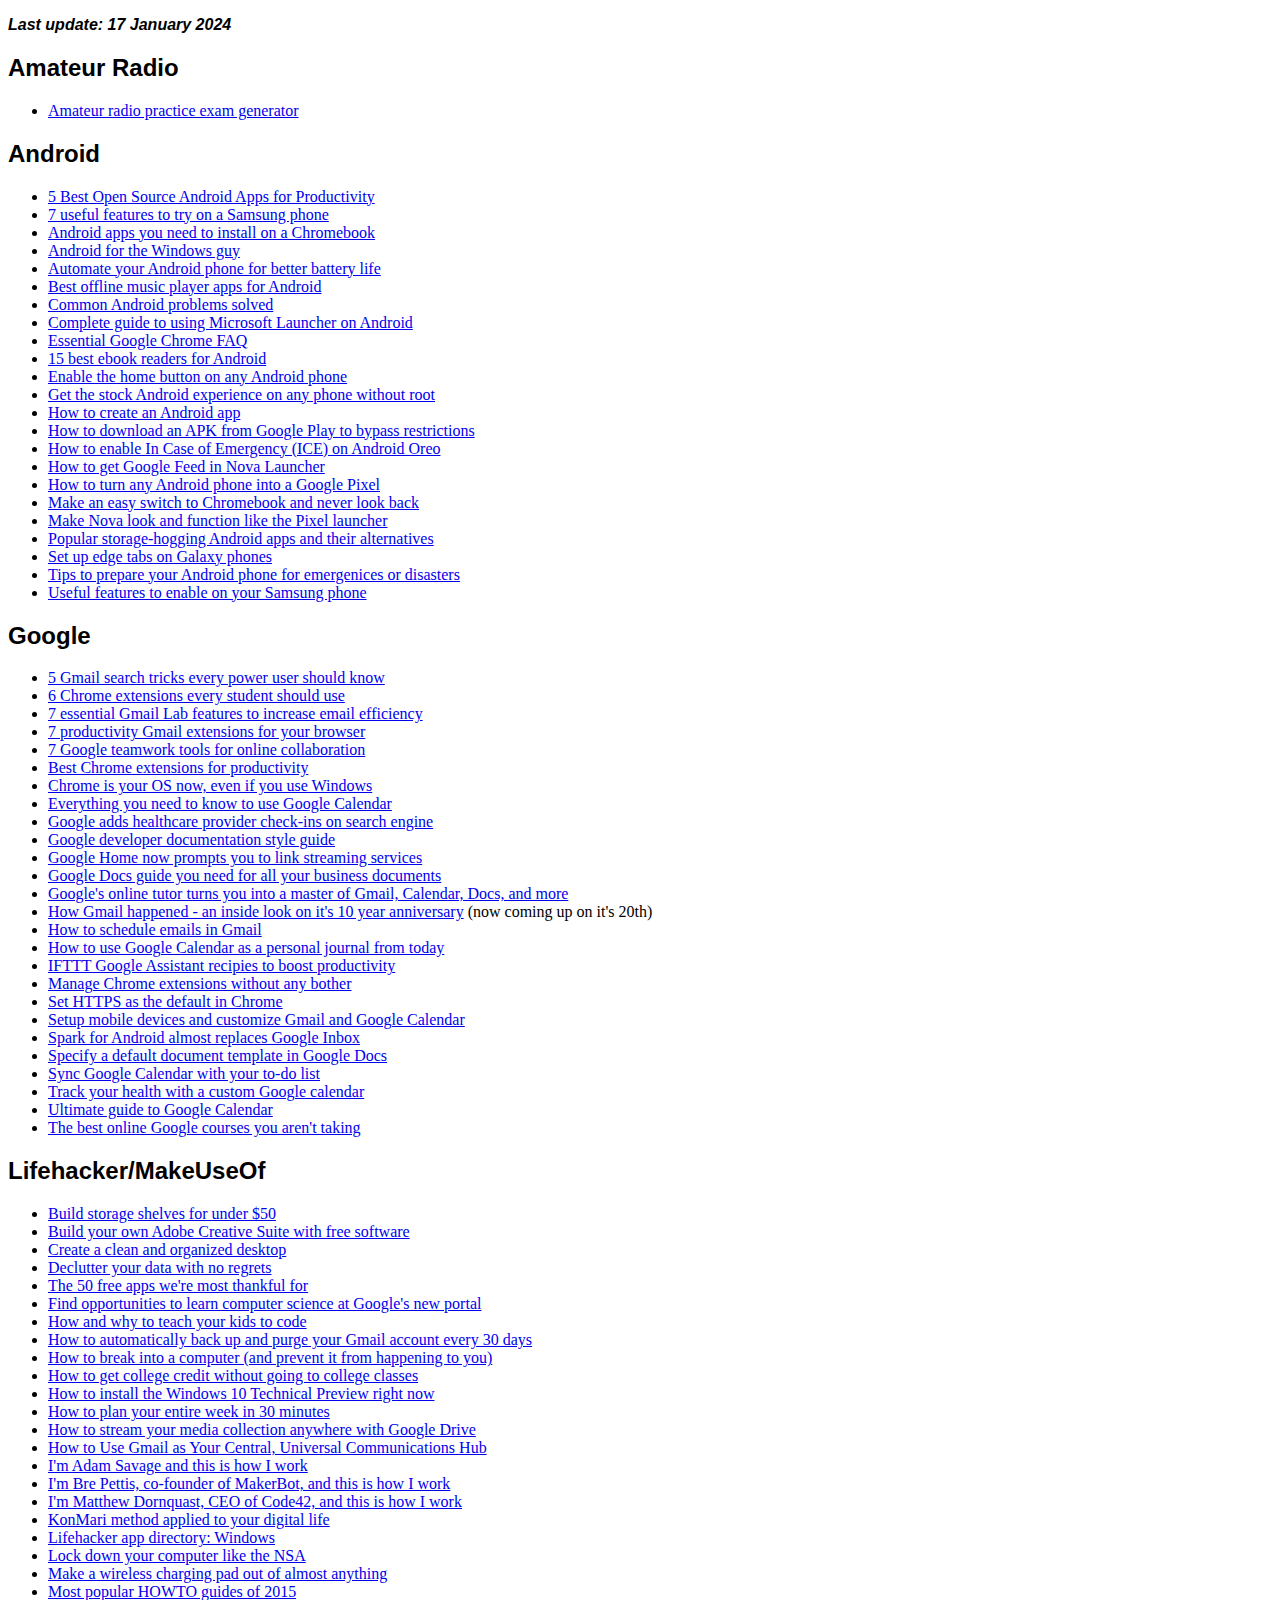
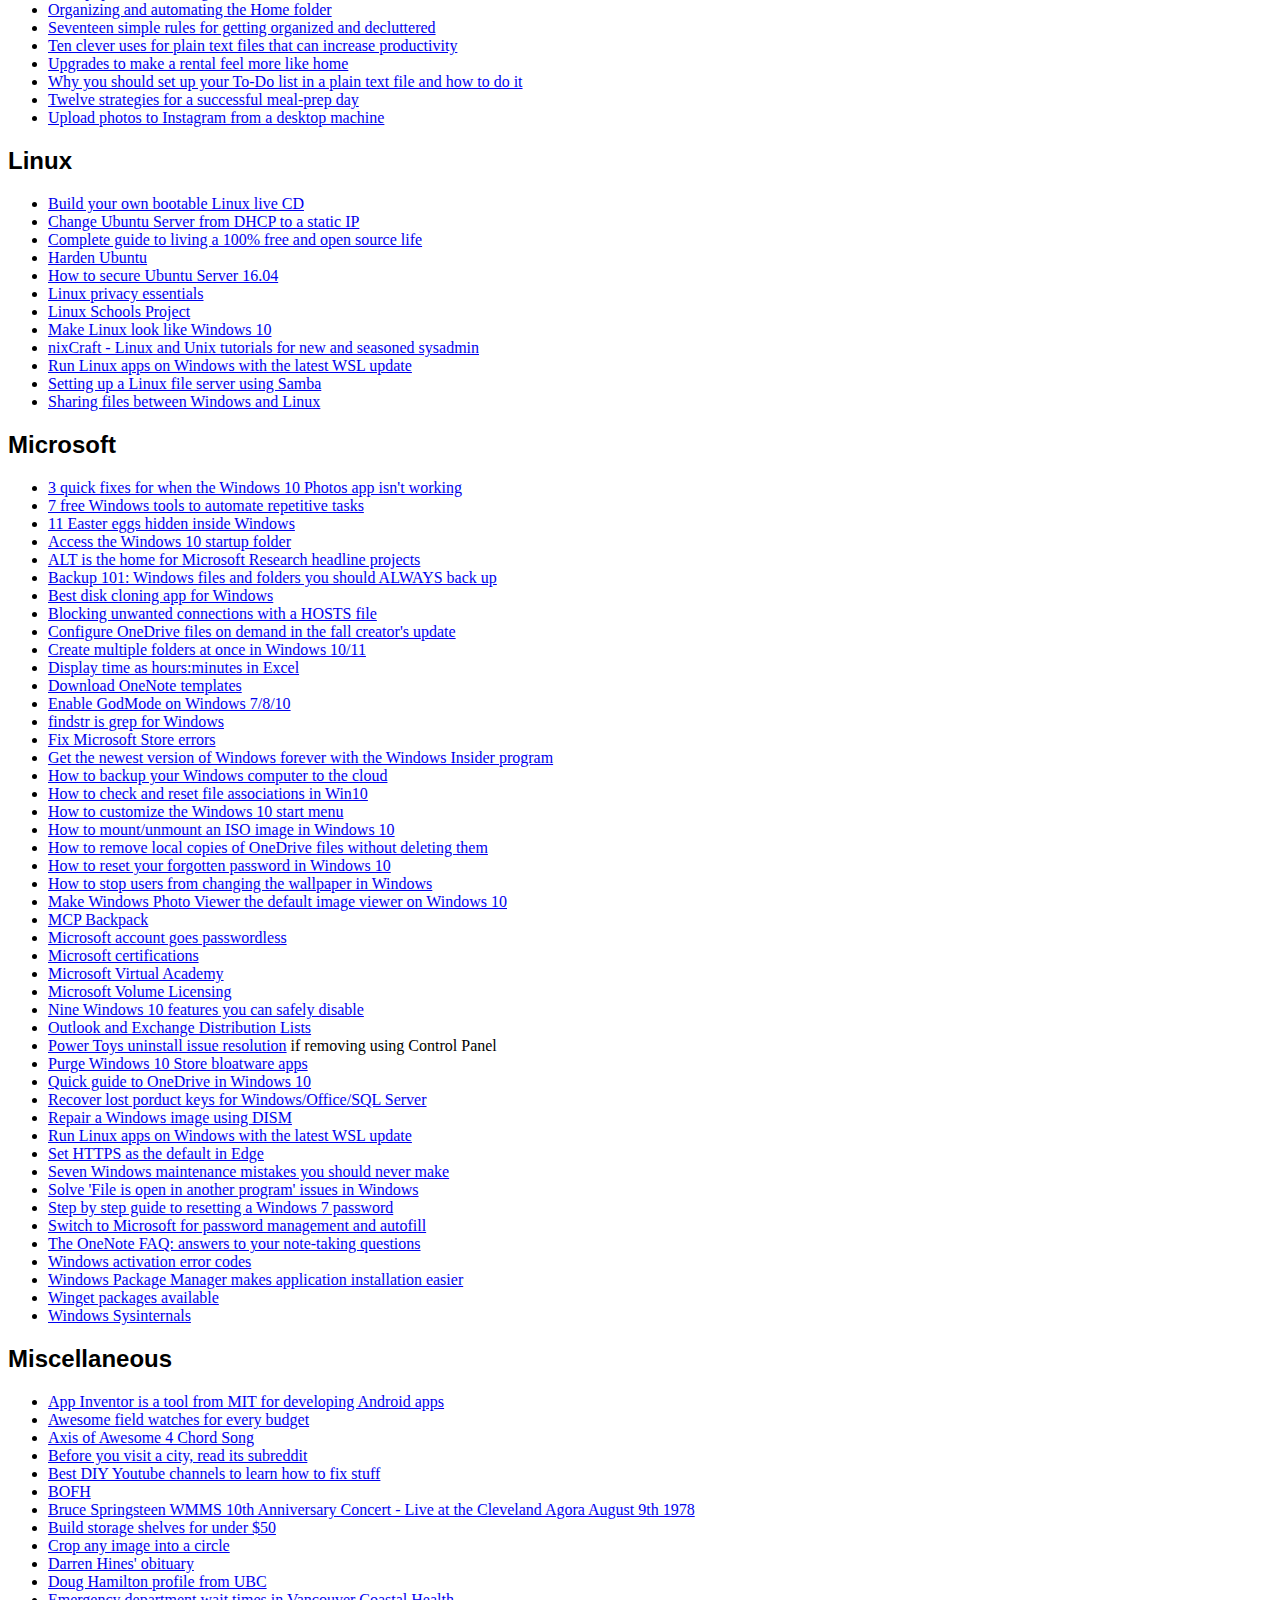
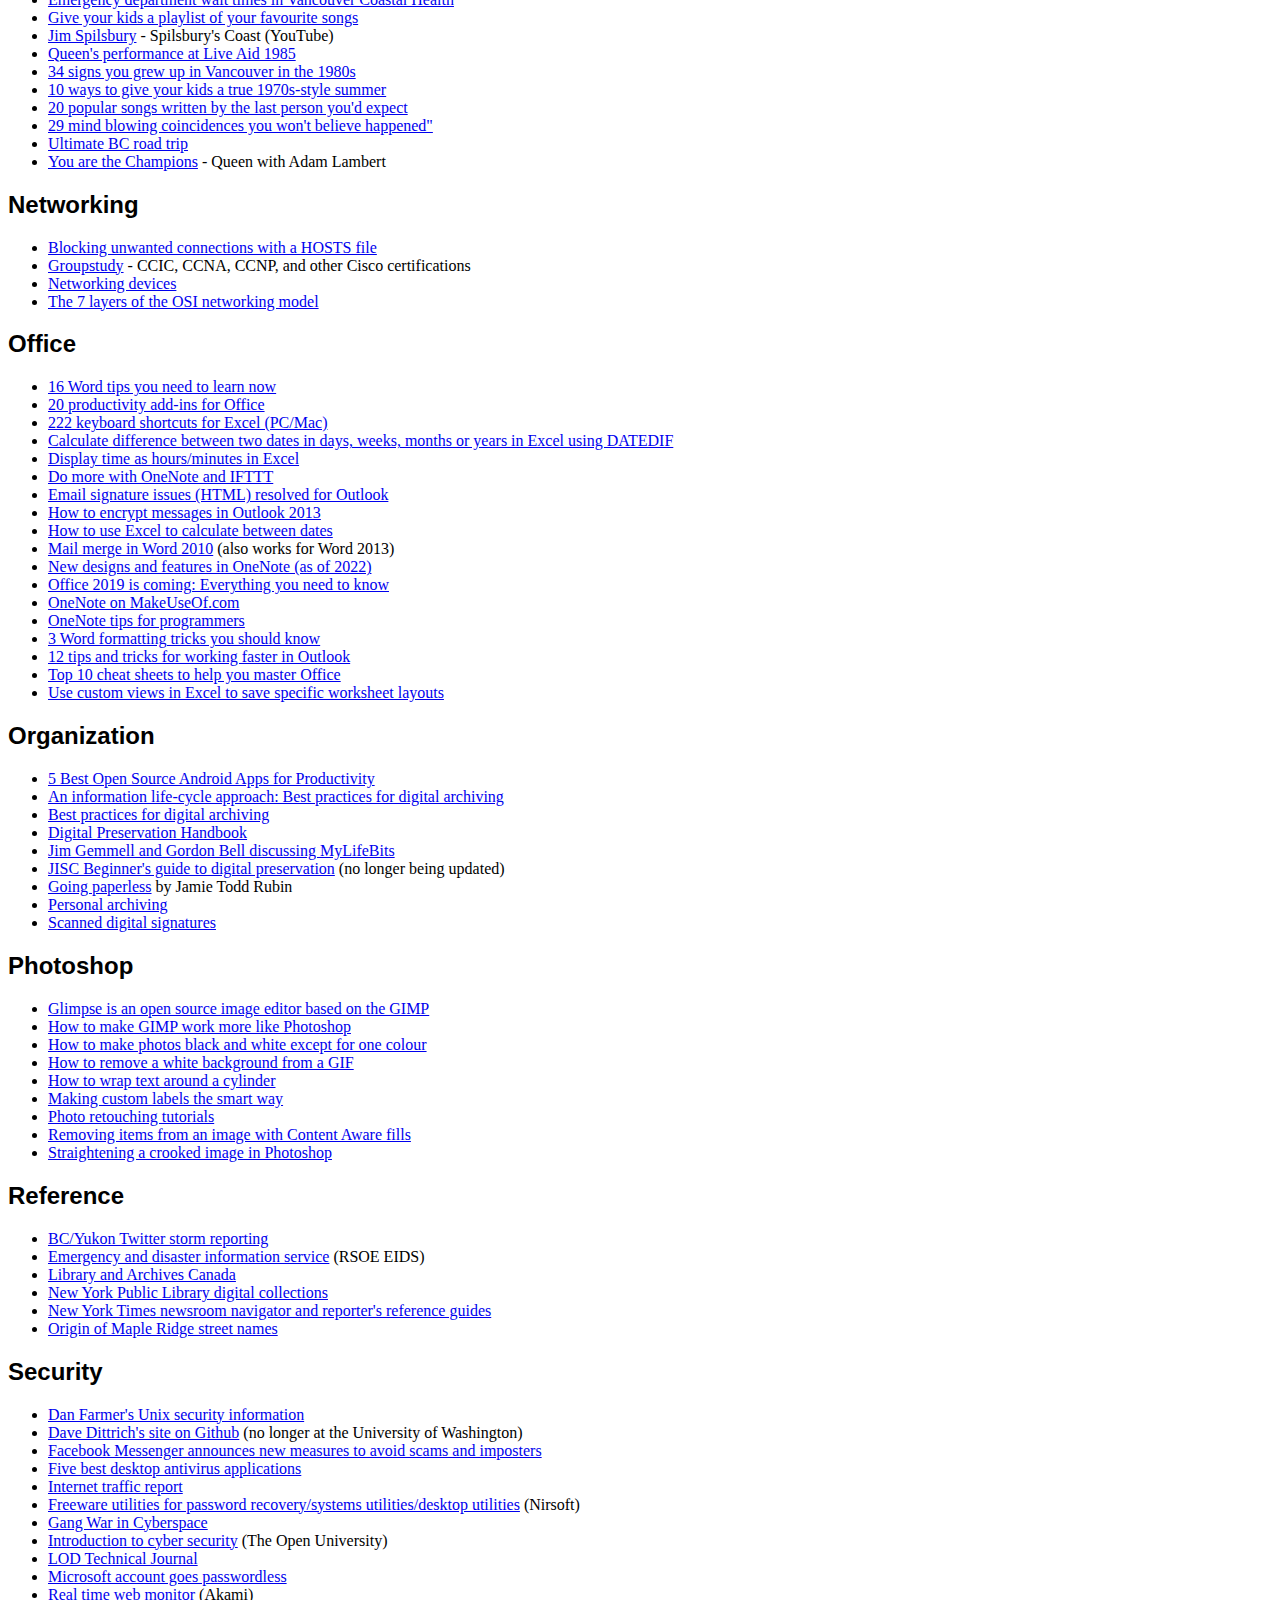
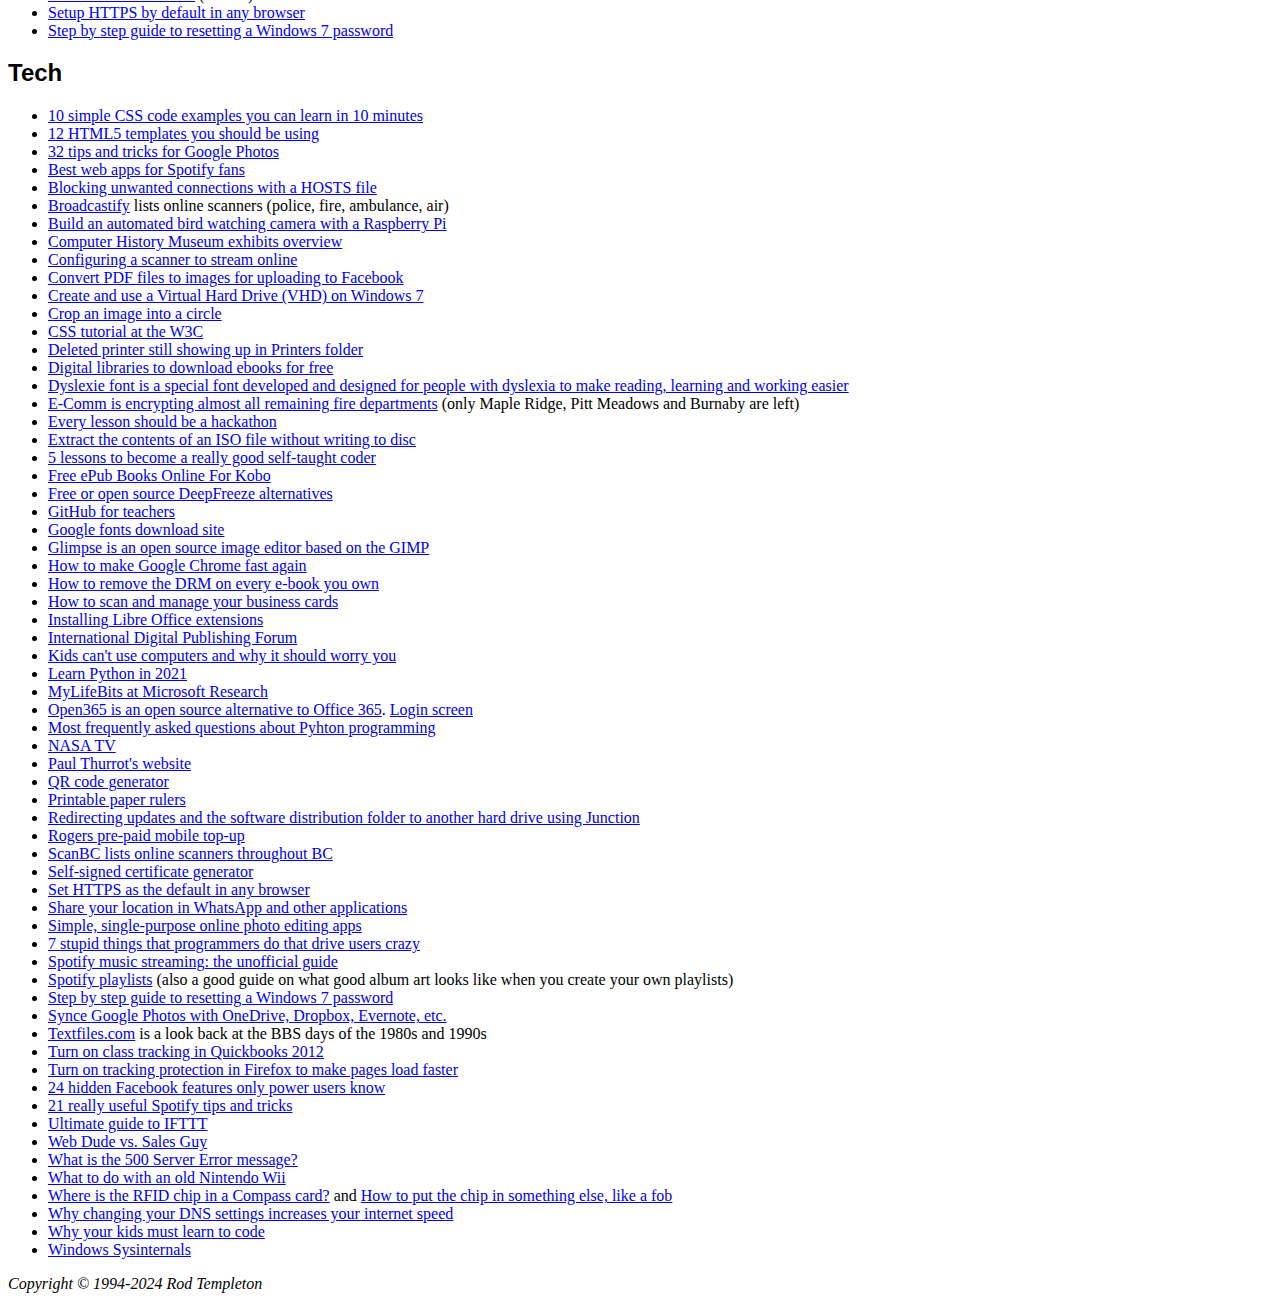
<file: index.html>
<!doctype html>
<html lang="en">
<head>
	<meta charset="utf-8">
	<title>Bookmarks</title>
	<meta name="description" content="Bookmarks">
	<meta name="author" content="Notepad++">
	
	<link rel="stylesheet" href="stylesheet.css">
</head>
<!-- <font face="Arial"> -->

<!--[if lt IE9]>
	<script
		src="https://cdnjs.cloudfare.com/ajax/libs/html5shiv/3.7.3/html5shiv.js">
	</script> -->

<p><b><i>Last update: 17 January 2024</b></i></p>

<h2>Amateur Radio</h2>
<ul>
	<li><a href="https://www.ic.gc.ca/eic/site/025.nsf/eng/h_00040.html">Amateur radio practice exam generator</a></li>
</ul>

<h2>Android</h2>
<ul>
	<li><a href="https://www.makeuseof.com/best-android-productivity-apps/">5 Best Open Source Android Apps for Productivity</a></li>
	<li><a href="https://www.makeuseof.com/useful-features-to-try-on-your-samsung-phone/">7 useful features to try on a Samsung phone</a></li>
	<li><a href="https://www.makeuseof.com/tag/android-apps-install-on-chromebook/">Android apps you need to install on a Chromebook</a></li>
	<li><a href="https://www.thurrott.com/?s=android%20for%20the%20windows%20guy">Android for the Windows guy</a></li>
	<li><a href="https://www.makeuseof.com/tag/automate-android-battery-life/">Automate your Android phone for better battery life</a></li>
	<li><a href="https://www.makeuseof.com/tag/music-player-apps-android/">Best offline music player apps for Android</a></li>
	<li><a href="https://www.makeuseof.com/tag/20-common-android-problems-solved/">Common Android problems solved</a></li>
	<li><a href="https://mashtips.com/microsoft-launcher-android/">Complete guide to using Microsoft Launcher on Android</a></li>
	<li><a href="https://www.makeuseof.com/tag/google-chrome-faq/">Essential Google Chrome FAQ</a></li>
	<li><a href="https://www.androidauthority.com/best-ebook-ereader-apps-for-android-170696/">15 best ebook readers for Android</a></li>
	<li><a href="https://android.gadgethacks.com/how-to/chrome-101-enable-home-page-button-any-android-phone-0184200/">Enable the home button on any Android phone</a></li>
	<li><a href="https://www.makeuseof.com/tag/get-stock-android-experience-any-phone-without-root/">Get the stock Android experience on any phone without root</a></li>
	<li><a href="https://www.makeuseof.com/tag/make-your-own-android-app-your-unofficial-intro-to-mit-app-inventor/">How to create an Android app</a></li>
	<li><a href="https://www.makeuseof.com/tag/download-apk-google-play-bypass-restrictions/">How to download an APK from Google Play to bypass restrictions</a></li>
	<li><a href="https://mashtips.com/enable-sos-android-oreo/">How to enable In Case of Emergency (ICE) on Android Oreo</a></li>
	<li><a href="https://www.howtogeek.com/361348/how-to-get-google-feed-in-nova-launcher/">How to get Google Feed in Nova Launcher</a></li>
	<li><a href="https://lifehacker.com/how-to-turn-any-android-smartphone-into-a-google-pixel-1833921883">How to turn any Android phone into a Google Pixel</a></li>
	<li><a href="https://www.makeuseof.com/tag/make-an-easy-switch-to-chromebook-now-and-never-look-back/">Make an easy switch to Chromebook and never look back</a></li>
	<li><a href="https://www.howtogeek.com/285117/how-to-make-nova-launcher-look-and-function-like-the-pixel-launcher/">Make Nova look and function like the Pixel launcher</a></li>
	<li><a href="https://www.makeuseof.com/tag/popular-storage-android-apps-alternatives/">Popular storage-hogging Android apps and their alternatives</a></li>
	<li><a href="https://www.makeuseof.com/edge-panels-samsung-galaxy/">Set up edge tabs on Galaxy phones</a></li>
	<li><a href="https://www.makeuseof.com/tag/prepare-android-emergencies/">Tips to prepare your Android phone for emergenices or disasters</a></li>
	<li><a href="https://www.makeuseof.com/useful-features-to-try-on-your-samsung-phone/">Useful features to enable on your Samsung phone</a></li>
</ul>

<!-- <h2>Camping/Outdoors</h2>
<ul>
	<li><a href="http://www.instructables.com/id/Make-a-red-head-torch-for-astronomy-Under-10/?ALLSTEPS">Add a red filter to a headlamp</a></li>
	<li><a href="http://caltopo.com/map.html#ll=49.15102,-122.97247&z=14&b=t">Caltopo</a> - backcountry mapping evolved</li>
	<li><a href="http://www.gorillasurplus.com/default.asp">Gorilla Surplus</a> (Broadway St)</li>
	<li><a href="https://www.youtube.com/watch?v=tXo_gvNEjyk">How to make an alcohol stove (YouTube)</a></li>
	<li><a href="http://www.backpacker.com/june_2000_gear_skills_make_hiking_stick/gear/197">Make your own walking stick</a></li>
	<li><a href="http://hpka.net/2014/06/11/making-your-own-backcountry-maps-waypoints-and-route-and-using-them-on-your-phone/">Making your own backcountry maps</a></li>
	<li><a href="http://www.itstactical.com/skillcom/knots/misc/how-to-make-your-own-pace-count-beads-for-land-navigation/">Making your own pace count beads</a></li>
	<li><a href="https://www.youtube.com/watch?v=KCdX8Z5R_w8">Secrets of stealth camping</a></li>
	<li><a href="https://www.youtube.com/watch?v=W7jS0xWRgRw">Sharpen a knife with a whetstone</a></li>
	<li><a href="http://www.compassdude.com/default.shtml">Using a compass</a></li>
</ul> -->

<h2>Google</h2>
<ul>
	<li><a href="https://www.makeuseof.com/tag/gmail-search-tricks/">5 Gmail search tricks every power user should know</a></li>
	<li><a href="https://www.makeuseof.com/tag/chrome-extensions-students/">6 Chrome extensions every student should use</a></li>
	<li><a href="https://www.makeuseof.com/tag/essential-gmail-lab-features-increase-email-efficiency/">7 essential Gmail Lab features to increase email efficiency</a></li>
	<li><a href="https://www.makeuseof.com/tag/gmail-browser-extensions/">7 productivity Gmail extensions for your browser</a></li>
	<li><a href="https://www.makeuseof.com/tag/google-teamwork-tools/">7 Google teamwork tools for online collaboration</a></li>
	<li><a href="https://lifehacker.com/the-best-chrome-extensions-for-productivity-1825711462">Best Chrome extensions for productivity</a></li>
	<li><a href="https://www.howtogeek.com/328653/chrome-is-your-os-now-even-if-you-use-windows/">Chrome is your OS now, even if you use Windows</a></li>
	<li><a href="https://www.androidauthority.com/how-to-use-google-calendar-861077/">Everything you need to know to use Google Calendar</a></li>
	<li><a href="https://mspoweruser.com/google-adds-healthcare-providers-appointment-check-on-search-engine/">Google adds healthcare provider check-ins on search engine</a></li>
	<li><a href="https://developers.google.com/style/">Google developer documentation style guide</a></li>
	<li><a href="https://9to5google.com/2020/05/05/google-home-link-services/">Google Home now prompts you to link streaming services</a></li>
	<li><a href="https://www.makeuseof.com/tag/google-docs-for-business-documents/">Google Docs guide you need for all your business documents</a></li>
	<li><a href="https://www.makeuseof.com/tag/google-official-online-tutor/">Google's online tutor turns you into a master of Gmail, Calendar, Docs, and more</a></li>
	<li><a href="https://time.com/43263/gmail-10th-anniversary/">How Gmail happened - an inside look on it's 10 year anniversary</a> (now coming up on it's 20th)</li>
	<li><a href="https://lifehacker.com/how-to-schedule-emails-with-gmails-new-feature-1833717623">How to schedule emails in Gmail</a></li>
	<li><a href="https://www.makeuseof.com/tag/google-calendar-personal-journal/">How to use Google Calendar as a personal journal from today</a></li>
	<li><a href="https://www.makeuseof.com/tag/ifttt-google-assistant-productivity/">IFTTT Google Assistant recipies to boost productivity</a></li>
	<li><a href="https://www.makeuseof.com/tag/manage-chrome-extensions/">Manage Chrome extensions without any bother</a></li>
	<li><a href="https://www.eff.org/https-everywhere/set-https-default-your-browser">Set HTTPS as the default in Chrome</a></li>
	<li><a href="https://support.google.com/a/users/answer/9296612#zippy=%2Cadd-a-theme-to-your-inbox">Setup mobile devices and customize Gmail and Google Calendar</a></li>
	<li><a href="https://sparkmailapp.com/blog/spark-mail-arrives-on-android">Spark for Android almost replaces Google Inbox</a></li>
	<li><a href="https://webapps.stackexchange.com/questions/15533/specify-a-default-document-template-in-google-docs">Specify a default document template in Google Docs</a></li>
	<li><a href="https://www.makeuseof.com/tag/sync-google-calendar-to-do-list/">Sync Google Calendar with your to-do list</a></li>
	<li><a href="https://vitals.lifehacker.com/forget-health-tracking-apps-use-google-calendar-1834668149">Track your health with a custom Google calendar</a></li>
	<li><a href="https://www.calendar.com/google-calendar-guide/">Ultimate guide to Google Calendar</a></li>
	<li><a href="https://www.makeuseof.com/tag/best-google-online-courses/">The best online Google courses you aren't taking</a></li>
</ul>


<h2>Lifehacker/MakeUseOf</h2>
<ul>
	<li><a href="http://workshop.lifehacker.com/build-wood-garage-storage-shelves-for-under-50-1689092012">Build storage shelves for under $50</a></li>
	<li><a href="http://lifehacker.com/5976725/build-your-own-adobe-creative-suite-with-free-and-cheap-software">Build your own Adobe Creative Suite with free software</a></li>
	<li><a href="https://lifehacker.com/5864785/how-to-design-and-create-a-clean-organized-desktop">Create a clean and organized desktop</a></li>
	<li><a href="https://www.makeuseof.com/tag/declutter-data-no-regrets/">Declutter your data with no regrets</a></li>
	<li><a href="http://lifehacker.com/5962588/the-50-free-apps-were-most-thankful-for">The 50 free apps we're most thankful for</a></li>
	<li><a href="http://lifehacker.com/find-opportunities-to-learn-computer-science-at-googles-1722250772">Find opportunities to learn computer science at Google's new portal</a></li>
	<li><a href="http://lifehacker.com/how-and-why-to-teach-your-kids-to-code-510588878">How and why to teach your kids to code</a></li>
	<li><a href="http://lifehacker.com/how-to-automatically-back-up-and-purge-your-gmail-every-1672481972">How to automatically back up and purge your Gmail account every 30 days</a></li>
	<li><a href="http://lifehacker.com/how-to-break-into-a-computer-and-prevent-it-from-happe-5854079">How to break into a computer (and prevent it from happening to you)</a></li>
	<li><a href="http://lifehacker.com/how-to-get-college-credit-without-going-to-college-clas-1764267835">How to get college credit without going to college classes</a></li>
	<li><a href="http://lifehacker.com/windows-10-technical-preview-now-available-for-download-1641212531">How to install the Windows 10 Technical Preview right now</a></li>
	<li><a href="https://www.makeuseof.com/tag/plan-week-productivity/">How to plan your entire week in 30 minutes</a></li>
	<li><a href="http://lifehacker.com/how-to-turn-google-drive-into-your-personal-media-serve-1551083632">How to stream your media collection anywhere with Google Drive</a></li>
	<li><a href="https://lifehacker.com/how-to-use-gmail-as-your-central-universal-communicati-5713726">How to Use Gmail as Your Central, Universal Communications Hub</a></li>
	<li><a href="http://lifehacker.com/5926330/im-adam-savage-and-this-is-how-i-work">I'm Adam Savage and this is how I work</a></li>
	<li><a href="http://lifehacker.com/im-bre-pettis-co-founder-of-makerbot-and-this-is-how-1641228338">I'm Bre Pettis, co-founder of MakerBot, and this is how I work</a></li>
	<li><a href="http://lifehacker.com/im-matthew-dornquast-ceo-of-code42-and-this-is-how-i-1649280403">I'm Matthew Dornquast, CEO of Code42, and this is how I work</a></li>
	<li><a href="https://www.makeuseof.com/tag/digital-konmari-method/">KonMari method applied to your digital life</a></li>
	<li><a href="http://lifehacker.com/5825399/the-lifehacker-app-directory-windows">Lifehacker app directory: Windows</a></li>
	<li><a href="https://lifehacker.com/lock-down-your-computer-like-the-nsa-5803569">Lock down your computer like the NSA</a></li>
	<li><a href="http://lifehacker.com/make-your-own-wireless-phone-charging-pad-out-of-almost-1709482879">Make a wireless charging pad out of almost anything</a></li>
	<li><a href="http://lifehacker.com/most-popular-how-to-guides-of-2015-1745954769">Most popular HOWTO guides of 2015</a></li>
	<li><a href="http://lifehacker.com/5878795/ditch-hard-drive-clutter-with-an-organized-automated-home-folder">Organizing and automating the Home folder</a></li>
	<li><a href="http://lifehacker.com/17-simple-rules-for-getting-organized-and-decluttered-1754586606">Seventeen simple rules for getting organized and decluttered</a></li>
	<li><a href="http://lifehacker.com/ten-clever-uses-for-plain-text-files-that-can-increase-1662774267">Ten clever uses for plain text files that can increase productivity</a></li>
	<li><a href="http://lifehacker.com/six-apartment-upgrades-to-make-your-rental-feel-more-li-1757925913">Upgrades to make a rental feel more like home</a></li>
	<li><a href="http://lifehacker.com/5859642/why-you-should-set-up-your-to+do-list-in-a-plain-text-file-and-how-to-do-it">Why you should set up your To-Do list in a plain text file and how to do it</a></li>
	<li><a href="https://lifehacker.com/12-strategies-for-a-successful-meal-prep-day-1791791857">Twelve strategies for a successful meal-prep day</a></li>
	<li><a href="https://www.makeuseof.com/tag/create-instagram-account-upload-photos-without-mobile-device/">Upload photos to Instagram from a desktop machine</a></li>
</ul>

<h2>Linux</h2>
<ul>
	<li><a href="https://www.makeuseof.com/tag/build-bootable-linux-live-cd/">Build your own bootable Linux live CD</a></li>
	<li><a href="http://www.howtogeek.com/howto/ubuntu/change-ubuntu-server-from-dhcp-to-a-static-ip-address/">Change Ubuntu Server from DHCP to a static IP</a></li>
	<li><a href="http://www.makeuseof.com/tag/guide-living-free-open-source-life/">Complete guide to living a 100% free and open source life</a></li>
	<li><a href="http://hardenubuntu.com/initial-setup/system-updates">Harden Ubuntu</a></li>
	<li><a href="https://www.thefanclub.co.za/how-to/how-secure-ubuntu-1604-lts-server-part-1-basics">How to secure Ubuntu Server 16.04</a></li>
	<li><a href="http://lj.libraryjournal.com/2015/12/opinion/field-reports/linux-privacy-essentials-field-reports/">Linux privacy essentials</a></li>
	<li><a href="https://en.wikipedia.org/wiki/The_Linux_Schools_Project">Linux Schools Project</a></li>
	<li><a href="https://www.makeuseof.com/tag/make-linux-look-like-windows/">Make Linux look like Windows 10</a></li>
	<li><a href="http://www.cyberciti.biz/faq/">nixCraft - Linux and Unix tutorials for new and seasoned sysadmin</a></li>
	<li><a href="https://mspoweruser.com/run-linux-apps-on-windows-wsl-update/">Run Linux apps on Windows with the latest WSL update</a></li>
	<li><a href="https://www.howtoforge.com/setting-up-a-linux-file-server-using-samba">Setting up a Linux file server using Samba</a></li>
	<li><a href="http://www.howtogeek.com/176471/how-to-share-files-between-windows-and-linux/">Sharing files between Windows and Linux</a></li>
</ul>

<h2>Microsoft</h2>
<ul>
	<li><a href="https://www.makeuseof.com/tag/windows-10-photos-app-fixes/">3 quick fixes for when the Windows 10 Photos app isn't working</a></li>
	<li><a href="https://www.makeuseof.com/tag/automate-repetitive-tasks/">7 free Windows tools to automate repetitive tasks</a></li>
	<li><a href="https://www.makeuseof.com/tag/5-weird-windows-bugs-easter-eggs/">11 Easter eggs hidden inside Windows</a></li>
	<li><a href="https://helpdeskgeek.com/windows-10/how-to-access-the-windows-10-startup-folder/">Access the Windows 10 startup folder</a></li>
	<li><a href="https://innovation.microsoft.com/en-us">ALT is the home for Microsoft Research headline projects</a></li>
	<li><a href="https://www.makeuseof.com/tag/backup-windows-files-folders/">Backup 101: Windows files and folders you should ALWAYS back up</a></li>
    <li><a href="http://lifehacker.com/5839753/the-best-disk-cloning-app-for-windows">Best disk cloning app for Windows</a></li>
	<li><a href="http://winhelp2002.mvps.org/hosts.htm?fbclid=IwAR1TFMpMR5I0iLSTjQBSHwvVbecnsgjXgfyZBDFoSJ74gupIP1UwTfal2h4">Blocking unwanted connections with a HOSTS file</a></li>
	<li><a href="https://www.thurrott.com/windows/windows-10/141898/tip-configure-onedrive-files-demand-fall-creators-update?_hsenc=p2ANqtz-_kHSL-qF7p_k0-qrdaQh4ynT3-8OCrGOV1H2FsDstVglgnTXNGOl0rTx4kAG5mGPtRK9hQxUK6nmZS-NREYeP-BIZhxg&_hsmi=57548223">Configure OneDrive files on demand in the fall creator's update</a></li>
	<li><a href="https://www.makeuseof.com/windows-10-11-create-multiple-folders/">Create multiple folders at once in Windows 10/11</a></li>
	<li><a href="http://www.accountingweb.com/technology/excel/display-times-as-hoursminutes-in-excel">Display time as hours:minutes in Excel</a></li>
	<li><a href="https://www.makeuseof.com/tag/best-sites-download-microsoft-onenote-templates/">Download OneNote templates</a></li>
	<li><a href="https://www.makeuseof.com/tag/enable-god-mode-windows-7-8-1-10/">Enable GodMode on Windows 7/8/10</a></li>
	<li><a href="https://mkyong.com/linux/grep-for-windows-findstr-example/">findstr is grep for Windows</a></li>
	<li><a href="https://www.makeuseof.com/tag/fix-microsoft-store-errors/">Fix Microsoft Store errors</a></li>
	<li><a href="http://lifehacker.com/get-the-newest-version-of-windows-forever-with-windows-1775733312">Get the newest version of Windows forever with the Windows Insider program</a></li>
	<li><a href="https://www.makeuseof.com/tag/backup-windows-computer-cloud/">How to backup your Windows computer to the cloud</a></li>
	<li><a href="https://www.makeuseof.com/tag/check-reset-file-associations-windows/">How to check and reset file associations in Win10</a></li>
	<li><a href="http://lifehacker.com/how-to-customize-the-windows-10-start-menu-1721973296">How to customize the Windows 10 start menu</a></li>
	<li><a href="https://www.windowscentral.com/how-mount-or-unmount-iso-images-windows-10">How to mount/unmount an ISO image in Windows 10</a></li>
	<li><a href="https://www.makeuseof.com/tag/remove-local-copies-onedrive-files-without-deleting/">How to remove local copies of OneDrive files without deleting them</a></li>
	<li><a href="https://www.howtogeek.com/222262/how-to-reset-your-forgotten-password-in-windows-10/">How to reset your forgotten password in Windows 10</a></li>
	<li><a href="https://www.makeuseof.com/tag/restrict-change-desktop-wallpaper-windows/">How to stop users from changing the wallpaper in Windows</a></li>
	<li><a href="https://www.howtogeek.com/225844/how-to-make-windows-photo-viewer-your-default-image-viewer-on-windows-10/">Make Windows Photo Viewer the default image viewer on Windows 10</a></li>
	<li><a href="https://borntolearn.mslearn.net/mcpbackpack/#server">MCP Backpack</a></li>
	<li><a href="https://www.thurrott.com/cloud/microsoft-consumer-services/256334/microsoft-account-goes-passwordless">Microsoft account goes passwordless</a></li>
	<li><a href="https://www.microsoft.com/en-us/learning/browse-all-certifications.aspx?WT.mc_id=wun_msl_smc_lexawareness_usen_facebook_certs_2241_meme&utm_source=facebook.com&utm_medium=referral">Microsoft certifications</a></li>
	<li><a href="http://www.microsoftvirtualacademy.com/">Microsoft Virtual Academy</a></li>
	<li><a href="https://www.microsoft.com/Licensing/servicecenter/default.aspx">Microsoft Volume Licensing</a></li>
	<li><a href="https://www.makeuseof.com/tag/9-windows-10-features-can-safely-disable/">Nine Windows 10 features you can safely disable</a></li>
	<li><a href="http://www.slipstick.com/outlook/contacts/outlook-and-exchange-distribution-lists/">Outlook and Exchange Distribution Lists</a></li>
	<li><a href="https://github.com/microsoft/PowerToys/issues/3841">Power Toys uninstall issue resolution</a> if removing using Control Panel</li>
	<li><a href="https://www.makeuseof.com/tag/tired-bloatware-purge-windows-10-store-apps/">Purge Windows 10 Store bloatware apps</a></li>
	<li><a href="https://www.makeuseof.com/tag/quick-guide-onedrive-windows/">Quick guide to OneDrive in Windows 10</a></li>
	<li><a href="http://www.nirsoft.net/utils/product_cd_key_viewer.html">Recover lost porduct keys for Windows/Office/SQL Server</a></li>
	<li><a href="https://mspoweruser.com/how-to-repair-a-windows-image-using-the-dism/">Repair a Windows image using DISM</a></li>
	<li><a href="https://mspoweruser.com/run-linux-apps-on-windows-wsl-update/">Run Linux apps on Windows with the latest WSL update</a></li>
	<li><a href="https://www.eff.org/https-everywhere/set-https-default-your-browser">Set HTTPS as the default in Edge</a>
	<li><a href="https://www.makeuseof.com/tag/windows-maintenance-mistakes/">Seven Windows maintenance mistakes you should never make</a></li>
	<li><a href="https://www.maketecheasier.com/solve-file-is-open-in-another-program-error-windows/">Solve 'File is open in another program' issues in Windows</a></li>
	<li><a href="http://pcsupport.about.com/od/windows7/ss/windows-7-password-reset-walkthrough.htm#step1">Step by step guide to resetting a Windows 7 password</a></li>
	<li><a href="https://www.thurrott.com/cloud/web-browsers/microsoft-edge/248084/tip-switch-to-microsoft-for-password-management-and-autofill">Switch to Microsoft for password management and autofill</a></li>
	<li><a href="https://www.makeuseof.com/tag/onenote-questions-answers/">The OneNote FAQ: answers to your note-taking questions</a></li>
	<li><a href="http://support.microsoft.com/kb/929826">Windows activation error codes</a></li>
	<li><a href="https://mspoweruser.com/microsoft-windows-package-manager/">Windows Package Manager makes application installation easier</a></li>
	<li><a href="https://github.com/microsoft/winget-pkgs/tree/master/manifests">Winget packages available</a></li>
	<li><a href="https://technet.microsoft.com/en-us/sysinternals">Windows Sysinternals</a></li>
</ul>

<h2>Miscellaneous</h2>
<ul>
	<li><a href="http://appinventor.mit.edu/explore/">App Inventor is a tool from MIT for developing Android apps</a></li>
	<li><a href="https://www.ablogtowatch.com/seven-awesome-field-watches-every-budget/">Awesome field watches for every budget</a></li>
	<li><a href="https://www.youtube.com/watch?v=5pidokakU4I">Axis of Awesome 4 Chord Song</a></li>
	<li><a href="https://lifehacker.com/before-you-visit-a-city-read-its-subreddit-1825295848">Before you visit a city, read its subreddit</a></li>
	<li><a href="http://lifehacker.com/the-best-diy-youtube-channels-to-turn-you-into-a-fix-it-1699686543">Best DIY Youtube channels to learn how to fix stuff</a></li>
	<li><a href="http://bofh.bjash.com/bofh/bsa.html">BOFH</a></li>
	<li><a href="https://www.youtube.com/watch?v=6VVWejypDF8">Bruce Springsteen WMMS 10th Anniversary Concert - Live at the Cleveland Agora August 9th 1978</a></li>
	<li><a href="http://workshop.lifehacker.com/build-wood-garage-storage-shelves-for-under-50-1689092012">Build storage shelves for under $50</a></li>
	<li><a href="https://crop-circle.imageonline.co/">Crop any image into a circle</a></li>
	<li><a href="http://obits.dignitymemorial.com/dignity-memorial/obituary.aspx?n=Darren-Hines&lc=3418&pid=174763632&mid=6425476">Darren Hines' obituary</a></li>
	<li><a href="http://alumni.landfood.ubc.ca/profiles/douglas-hamilton/">Doug Hamilton profile from UBC</a></li>
	<li><a href="http://www.edwaittimes.ca/WaitTimes.aspx">Emergency department wait times in Vancouver Coastal Health</a></li>
	<li><a href="https://offspring.lifehacker.com/give-your-kids-a-playlist-of-your-favorite-songs-1823174746">Give your kids a playlist of your favourite songs</a></li>
	<li><a href="https://www.youtube.com/watch?v=_FRhJ2i-Enc">Jim Spilsbury</a> - Spilsbury's Coast (YouTube)</li>
	<li><a href="https://www.youtube.com/watch?v=A22oy8dFjqc">Queen's performance at Live Aid 1985</a></li>
	<li><a href="http://www.huffingtonpost.ca/2014/01/31/signs-you-grew-up-in-vancouver-80s_n_4703296.html">34 signs you grew up in Vancouver in the 1980s</a></li>
	<li><a href="http://www.huffingtonpost.com/melissa-fenton/10-ways-to-give-your-kids-an-honest-to-goodness-1970s-summer_b_5484462.html?utm_hp_ref=mostpopular">10 ways to give your kids a true 1970s-style summer</a></li>
	<li><a href="http://www.cracked.com/photoplasty_1238_20-popular-songs-written-by-last-person-you-expect/">20 popular songs written by the last person you'd expect</a></li>
	<li><a href="http://www.cracked.com/photoplasty_531_29-mind-blowing-coincidences-you-wont-believe-happened_p29/#29">29 mind blowing coincidences you won't believe happened"</a></li>
	<li><a href="https://www.narcity.com/ca/bc/vancouver/travel/this-map-will-take-you-on-the-most-epic-road-trip-through-bc-anyones-ever-been-on">Ultimate BC road trip</a></li>
	<li><a href="https://www.youtube.com/watch?v=7LcLqIHzNkY&fbclid=IwAR2DHk59q5O1Vcaj7tsDTKPc9PaxcPTh8haqzhUcSiang3YhjDx9o_bWi1Q">You are the Champions</a> - Queen with Adam Lambert</li>
</ul>

<h2>Networking</h2>
<ul>
	<li><a href="http://winhelp2002.mvps.org/hosts.htm?fbclid=IwAR1TFMpMR5I0iLSTjQBSHwvVbecnsgjXgfyZBDFoSJ74gupIP1UwTfal2h4">Blocking unwanted connections with a HOSTS file</a></li>
	<li><a href="http://www.groupstudy.com/notes/#">Groupstudy</a> - CCIC, CCNA, CCNP, and other Cisco certifications</li>
	<li><a href="http://computernetworkingnotes.com/comptia-n-plus-study-guide/network-devices-hub-switch-router.html">Networking devices</a></li>
	<li><a href="http://www.webopedia.com/quick_ref/OSI_Layers.asp">The 7 layers of the OSI networking model</a></li>
</ul>

<h2>Office</h2>
<ul>
	<li><a href="https://www.pcmag.com/how-to/16-microsoft-word-tips-you-need-to-learn-now?fbclid=IwAR00VhObk5cXscbFovEwHxNJinxT3BoqnnGj7TBOZ3U0yPOA9jbjs1kCazw">16 Word tips you need to learn now</a></li>
	<li><a href="https://www.makeuseof.com/tag/productivity-add-ins-microsoft-office/">20 productivity add-ins for Office</a></li>
	<li><a href="https://exceljet.net/keyboard-shortcuts">222 keyboard shortcuts for Excel (PC/Mac)</a></li>
	<li><a href="https://www.ablebits.com/office-addins-blog/2015/05/28/excel-datedif-calculate-date-difference/#weeks-between-dates">Calculate difference between two dates in days, weeks, months or years in Excel using DATEDIF</a></li>
	<li><a href="http://www.accountingweb.com/technology/excel/display-times-as-hoursminutes-in-excel">Display time as hours/minutes in Excel</a></li>
	<li><a href="https://ifttt.com/onenote">Do more with OneNote and IFTTT</a></li>
	<li><a href="https://community.spiceworks.com/topic/257405-email-signature-problem-with-reply-forward">Email signature issues (HTML) resolved for Outlook</a></li>
	<li><a href="https://www.dummies.com/software/microsoft-office/outlook/how-to-encrypt-messages-in-outlook-2013/">How to encrypt messages in Outlook 2013</a></li>
	<li><a href="https://www.makeuseof.com/tag/use-excel-calculate-dates/">How to use Excel to calculate between dates</a></li>
	<li><a href="http://www.gcflearnfree.org/word2010/24.2">Mail merge in Word 2010</a> (also works for Word 2013)</li>
	<li><a href="https://mspoweruser.com/microsoft-gives-onenote-boatloads-of-new-designs-and-features/">New designs and features in OneNote (as of 2022)</a></li>
	<li><a href="https://www.makeuseof.com/tag/microsoft-office-2019-faq/">Office 2019 is coming: Everything you need to know</a></li>
	<li><a href="https://www.makeuseof.com/?s=OneNote">OneNote on MakeUseOf.com</a></li>
	<li><a href="https://www.makeuseof.com/tag/onenote-tips-programmers/">OneNote tips for programmers</a></li>
	<li><a href="https://www.makeuseof.com/tag/microsoft-word-formatting-tricks/">3 Word formatting tricks you should know</a></li>
	<li><a href="http://lifehacker.com/12-tips-and-tricks-to-work-faster-in-microsoft-outlook-1540483009">12 tips and tricks for working faster in Outlook</a></li>
	<li><a href="http://lifehacker.com/top-10-cheat-sheets-to-help-you-master-microsoft-office-1768667500">Top 10 cheat sheets to help you master Office</a></li>
	<li><a href="https://www.makeuseof.com/tag/use-custom-views-excel-save-specific-worksheet-layouts/">Use custom views in Excel to save specific worksheet layouts</a></li>
</ul>

<h2>Organization</h2>
<ul>
	<li><a href="https://www.makeuseof.com/best-android-productivity-apps/">5 Best Open Source Android Apps for Productivity</a></li>
	<li><a href="http://quod.lib.umich.edu/j/jep/3336451.0005.406?view=text;rgn=main">An information life-cycle approach: Best practices for digital archiving</a></li>
	<li><a href="http://www.dlib.org/dlib/january00/01hodge.html">Best practices for digital archiving</a></li>
	<li><a href="http://handbook.dpconline.org/">Digital Preservation Handbook</a></li>
	<li><a href="http://channel9.msdn.com/Blogs/TheChannel9Team/Gordon-Bell-and-Jim-Gemmell-A-look-into-Microsofts-Bay-Area-Research-Center-Part-I">Jim Gemmell and Gordon Bell discussing MyLifeBits</a></li>
	<li><a href="http://blogs.ukoln.ac.uk/jisc-bgdp/">JISC Beginner's guide to digital preservation</a> (no longer being updated)</li>
	<li><a href="http://www.jamierubin.net/going-paperless/">Going paperless</a> by Jamie Todd Rubin</li>
	<li><a href="http://digitalpreservation.gov/personalarchiving/padKit/resources.html">Personal archiving</a></li>
	<li><a href="http://www.productivity501.com/how-to-create-a-scanned-signature/357/">Scanned digital signatures</a></li>
</ul>

<h2>Photoshop</h2>
<ul>
	<li><a href="https://glimpse-editor.github.io/">Glimpse is an open source image editor based on the GIMP</a></li>
	<li><a href="http://lifehacker.com/how-to-make-the-gimp-work-more-like-photoshop-1551318983">How to make GIMP work more like Photoshop</a></li>
	<li><a href="https://www.makeuseof.com/photoshop-make-photos-black-and-white-except-for-one-color/">How to make photos black and white except for one colour</a></li>
	<li><a href="https://www.quora.com/How-can-I-remove-a-white-background-from-a-GIF-image-and-make-it-transparent-in-Photoshop">How to remove a white background from a GIF</a></li>
	<li><a href="https://www.youtube.com/watch?v=B0oqxV_lvf4">How to wrap text around a cylinder</a></li>
	<li><a href="http://layersmagazine.com/photoshop-custom-labels.html">Making custom labels the smart way</a></li>
	<li><a href="http://www.photoshopessentials.com/photo-editing/">Photo retouching tutorials</a></li>
	<li><a href="https://www.itg.ias.edu/content/adobe-photoshop-cs5-removing-items-image-content-aware">Removing items from an image with Content Aware fills</a></li>
	<li><a href="http://www.peachpit.com/articles/article.aspx?p=1660216">Straightening a crooked image in Photoshop</a></li>
</ul>


<h2>Reference</h2>
<ul>
	<li><a href="https://www.ec.gc.ca/meteo-weather/meteo-weather/default.asp?lang=En&n=70038A3A-1">BC/Yukon Twitter storm reporting</a></li>
	<li><a href="http://hisz.rsoe.hu/alertmap/index2.php">Emergency and disaster information service</a> (RSOE EIDS)</li>
	<li><a href="http://www.bac-lac.gc.ca/eng/Pages/home.aspx">Library and Archives Canada</a></li>
	<li><a href="http://digitalcollections.nypl.org/">New York Public Library digital collections</a></li>
	<li><a href="http://www.nytimes.com/interactive/technology/navigator.html?_r=0">New York Times newsroom navigator and reporter's reference guides</a></li>
	<li><a href="http://www.eire.ca/history/newstreets.html">Origin of Maple Ridge street names</a></li>
</ul>

<h2>Security</h2>
<ul>
	<li><a href="http://www.fish2.com/security/">Dan Farmer's Unix security information</a></li>
	<li><a href="https://davedittrich.github.io/">Dave Dittrich's site on Github</a> (no longer at the University of Washington)</li>
	<li><a href="https://mspoweruser.com/facebook-messenger-new-safety-features/">Facebook Messenger announces new measures to avoid scams and imposters</a></li>
	<li><a href="http://lifehacker.com/five-best-desktop-antivirus-applications-1607557993">Five best desktop antivirus applications</a></li>
	<li><a href="http://www.internettrafficreport.com/">Internet traffic report</a></li>
	<li><a href="http://www.nirsoft.net/">Freeware utilities for password recovery/systems utilities/desktop utilities</a> (Nirsoft)</li>
	<li><a href="https://www.wired.com/1994/12/hacker-4/">Gang War in Cyberspace</a></li>
	<li><a href="https://www.futurelearn.com/courses/introduction-to-cyber-security">Introduction to cyber security</a> (The Open University)</li>
	<li><a href="https://groups.csail.mit.edu/mac/classes/6.805/articles/lod/lod01/lod01-01.html">LOD Technical Journal</a></li>
	<li><a href="https://www.thurrott.com/cloud/microsoft-consumer-services/256334/microsoft-account-goes-passwordless">Microsoft account goes passwordless</a></li>
	<li><a href="http://www.akamai.com/html/technology/dataviz1.html" target="_blank">Real time web monitor</a> (Akami)</li>
	<li><a href="https://www.eff.org/https-everywhere/set-https-default-your-browser">Setup HTTPS by default in any browser</a></li>
	<li><a href="http://pcsupport.about.com/od/windows7/ss/windows-7-password-reset-walkthrough.htm#step1">Step by step guide to resetting a Windows 7 password</a></li>
</ul>
<h2>Tech</h2>
<ul>
	<li><a href="https://www.makeuseof.com/tag/simple-css-code-examples/">10 simple CSS code examples you can learn in 10 minutes</a></li>
	<li><a href="https://getpocket.com/a/read/1960837067">12 HTML5 templates you should be using</a></li>
	<li><a href="https://www.computerworld.com/article/3148245/desktop-apps/32-tips-and-tricks-for-google-photos.html">32 tips and tricks for Google Photos</a></li>
	<li><a href="https://www.makeuseof.com/tag/spotify-fans-new-web-apps/">Best web apps for Spotify fans</a></li>
	<li><a href="http://winhelp2002.mvps.org/hosts.htm?fbclid=IwAR1TFMpMR5I0iLSTjQBSHwvVbecnsgjXgfyZBDFoSJ74gupIP1UwTfal2h4">Blocking unwanted connections with a HOSTS file</a></li>
	<li><a href="http://www.broadcastify.com/listen/">Broadcastify</a> lists online scanners (police, fire, ambulance, air)</a></li>
	<li><a href="http://lifehacker.com/build-an-automated-birdwatching-camera-with-a-raspberry-1730108877">Build an automated bird watching camera with a Raspberry Pi</a></li>
	<li><a href="http://www.computerhistory.org/exhibits/">Computer History Museum exhibits overview</a></li>
	<li><a href="https://broadcastify.zendesk.com/hc/en-us/articles/204740095-Setting-up-your-Broadcasting-Station">Configuring a scanner to stream online</a></li>
	<li><a href="http://pdftoimage.com/">Convert PDF files to images for uploading to Facebook</a></li>
	<li><a href="https://technet.microsoft.com/en-us/magazine/ee872416.aspx">Create and use a Virtual Hard Drive (VHD) on Windows 7</a></li>
	<li><a href="https://crop-circle.imageonline.co/">Crop an image into a circle</a></li>
	<li><a href="https://www.w3schools.com/css/default.asp">CSS tutorial at the W3C</a></li>
	<li><a href="https://answers.microsoft.com/en-us/windows/forum/windows_8-hardware/deleted-printer-still-showing-up-as-printer/7a68da87-f433-4cdb-942f-c5e736e53606?auth=1">Deleted printer still showing up in Printers folder</a></li>
	<li><a href="https://www.makeuseof.com/digital-libraries-download-ebooks-free/">Digital libraries to download ebooks for free</a></li>
	<li><a href="https://www.dyslexiefont.com/en/home/">Dyslexie font is a special font developed and designed for people with dyslexia to make reading, learning and working easier</a></li>
	<li><a href="https://bc.ctvnews.ca/going-dark-we-need-to-let-local-media-know-immediately-public-safety-minister-says-1.3831917">E-Comm is encrypting almost all remaining fire departments</a> (only Maple Ridge, Pitt Meadows and Burnaby are left)</li>
	<li><a href="http://coding2learn.org/blog/2014/10/23/every-lesson-should-be-a-hackathon/">Every lesson should be a hackathon</a></li>
	<li><a href="http://blogs.technet.com/b/odsupport/archive/2011/04/19/how-to-extract-the-contents-from-an-iso-file-without-burning-the-iso-to-disc.aspx">Extract the contents of an ISO file without writing to disc</a></li>
	<li><a href="https://www.makeuseof.com/tag/lessons-self-taught-programmer/">5 lessons to become a really good self-taught coder</a></li>
	<li><a href="http://www.techsupportalert.com/content/free-epub-books-online.htm">Free ePub Books Online For Kobo</a></li>
	<li><a href="http://alternativeto.net/software/deep-freeze/?license=free">Free or open source DeepFreeze alternatives</a></li>
	<li><a href="http://coding2learn.org/blog/2013/07/12/github-for-teachers/">GitHub for teachers</a></li>
	<li><a href="https://fonts.google.com/">Google fonts download site</a></li>
	<li><a href="https://glimpse-editor.github.io/">Glimpse is an open source image editor based on the GIMP</a></li>
	<li><a href="http://www.howtogeek.com/119191/browser-slow-how-to-make-google-chrome-fast-again/">How to make Google Chrome fast again</a></li>
	<li><a href="https://www.makeuseof.com/tag/remove-drm-every-ebook-own/">How to remove the DRM on every e-book you own</a></li>
	<li><a href="https://www.makeuseof.com/tag/scan-manage-business-cards/">How to scan and manage your business cards</a></li>
	<li><a href="https://wiki.documentfoundation.org/Documentation/HowTo/install_extension">Installing Libre Office extensions</a></li>
	<li><a href="http://idpf.org/">International Digital Publishing Forum</a></li>
	<li><a href="http://coding2learn.org/blog/2013/07/29/kids-cant-use-computers/">Kids can't use computers and why it should worry you</a></li>
	<li><a href="https://www.dataquest.io/blog/learn-python-the-right-way/">Learn Python in 2021</a></li>
	<li><a href="http://research.microsoft.com/en-us/projects/mylifebits/">MyLifeBits at Microsoft Research</a></li>
	<li><a href="http://lifehacker.com/open365-is-an-open-source-alternative-to-microsoft-offi-1772845018">Open365 is an open source alternative to Office 365</a>.  <a href="https://cloud.open365.io/applogin/">Login screen</a></li>
	<li><a href="https://www.makeuseof.com/tag/python-programming-faq/">Most frequently asked questions about Pyhton programming</a></li>
	<li><a href="http://www.nasa.gov/multimedia/nasatv/#public">NASA TV</a></li>
	<li><a href="https://www.thurrott.com/">Paul Thurrot's website</a></li>
	<li><a href="https://www.qr-code-generator.com/">QR code generator</a></li>
	<li><a href="http://www.vendian.org/mncharity/dir3/paper_rulers/">Printable paper rulers</a></li>
	<li><a href="http://blogs.msmvps.com/jeffloucks/2010/09/19/redirecting-updates-and-the-software-distribution-folder-using-junction-to-another-hard-drive/">Redirecting updates and the software distribution folder to another hard drive using Junction</a></li>
	<li><a href="https://www.rogers.com/web/content/wireless-products/paygo_topup">Rogers pre-paid mobile top-up</a></li>
	<li><a href="http://scanbc.com">ScanBC lists online scanners throughout BC</a></li>
	<li><a href="http://www.selfsignedcertificate.com/">Self-signed certificate generator</a></li>
	<li><a href="https://www.eff.org/https-everywhere/set-https-default-your-browser">Set HTTPS as the default in any browser</a></li>
	<li><a href="https://lifehacker.com/how-to-share-your-location-in-whatsapp-and-other-apps-1819658511">Share your location in WhatsApp and other applications</a></li>
	<li><a href="https://www.makeuseof.com/tag/single-purpose-online-photo-editing-apps/">Simple, single-purpose online photo editing apps</a></li>
	<li><a href="https://www.makeuseof.com/tag/stupid-things-programmers-drive-users-crazy/">7 stupid things that programmers do that drive users crazy</a></li>
	<li><a href="https://www.makeuseof.com/tag/spotify-music-streaming-unofficial-guide/">Spotify music streaming: the unofficial guide</a></li>
	<li><a href="http://playlists.net/">Spotify playlists</a> (also a good guide on what good album art looks like when you create your own playlists)</a></li>
	<li><a href="http://pcsupport.about.com/od/windows7/ss/windows-7-password-reset-walkthrough.htm#step1">Step by step guide to resetting a Windows 7 password</a></li>
	<li><a href="https://www.multcloud.com/tutorials/sync-google-photos-with-onedrive-6289.html">Synce Google Photos with OneDrive, Dropbox, Evernote, etc.</a></li>
	<li><a href="http://www.textfiles.com/">Textfiles.com</a> is a look back at the BBS days of the 1980s and 1990s</li>
	<li><a href="http://www.dummies.com/how-to/content/how-to-turn-on-class-tracking-in-quickbooks-2012.html">Turn on class tracking in Quickbooks 2012</a></li>
	<li><a href="http://lifehacker.com/turn-on-tracking-protection-in-firefox-to-make-pages-lo-1706946166">Turn on tracking protection in Firefox to make pages load faster</a></li>
	<li><a href="https://www.pcmag.com/feature/324797/24-hidden-facebook-features-only-power-users-know?ipmat=305151&ipmtype=5">24 hidden Facebook features only power users know</a></li>
	<li><a href="http://www.techradar.com/how-to/internet/21-really-useful-spotify-tips-and-tricks-1323732">21 really useful Spotify tips and tricks</a></li>
	<li><a href="https://www.makeuseof.com/tag/the-ultimate-ifttt-guide-use-the-webs-most-powerful-tool-like-a-pro/">Ultimate guide to IFTTT</a></li>
	<li><a href="https://www.youtube.com/watch?v=uRGljemfwUE&fbclid=IwAR0fOMnh7ptuXVg2qLTq95vPgsQhCk303FazlO5qPDM9E3DM8awlvbfx0Dg">Web Dude vs. Sales Guy</a></li>
	<li><a href="https://www.westhost.com/knowledgebase/display/WES/What+Is+A+500+error#:~:text=The%20500%20Internal%20Server%20Error,what%20the%20exact%20problem%20is.">What is the 500 Server Error message?</a></li>
	<li><a href="https://www.makeuseof.com/tag/find-6-wii-homebrew-solutions/">What to do with an old Nintendo Wii</a></li>
	<li><a href="https://www.reddit.com/r/vancouver/comments/7vc7y1/do_you_know_where_the_rfid_is_in_your_compass_card/">Where is the RFID chip in a Compass card?</a> and <a href="https://www.instructables.com/Transform-your-Oyster-travelcard-with-sugru/">How to put the chip in something else, like a fob</a></li>
	<li><a href="https://www.makeuseof.com/tag/change-dns-increase-internet-speed/">Why changing your DNS settings increases your internet speed</a></li>
	<li><a href="https://www.makeuseof.com/tag/coding-for-kids/">Why your kids must learn to code</a></li>
	<li><a href="https://technet.microsoft.com/en-us/sysinternals">Windows Sysinternals</a></li>
	
</ul>
<i>Copyright &copy 1994-2024 Rod Templeton</i>
</file>
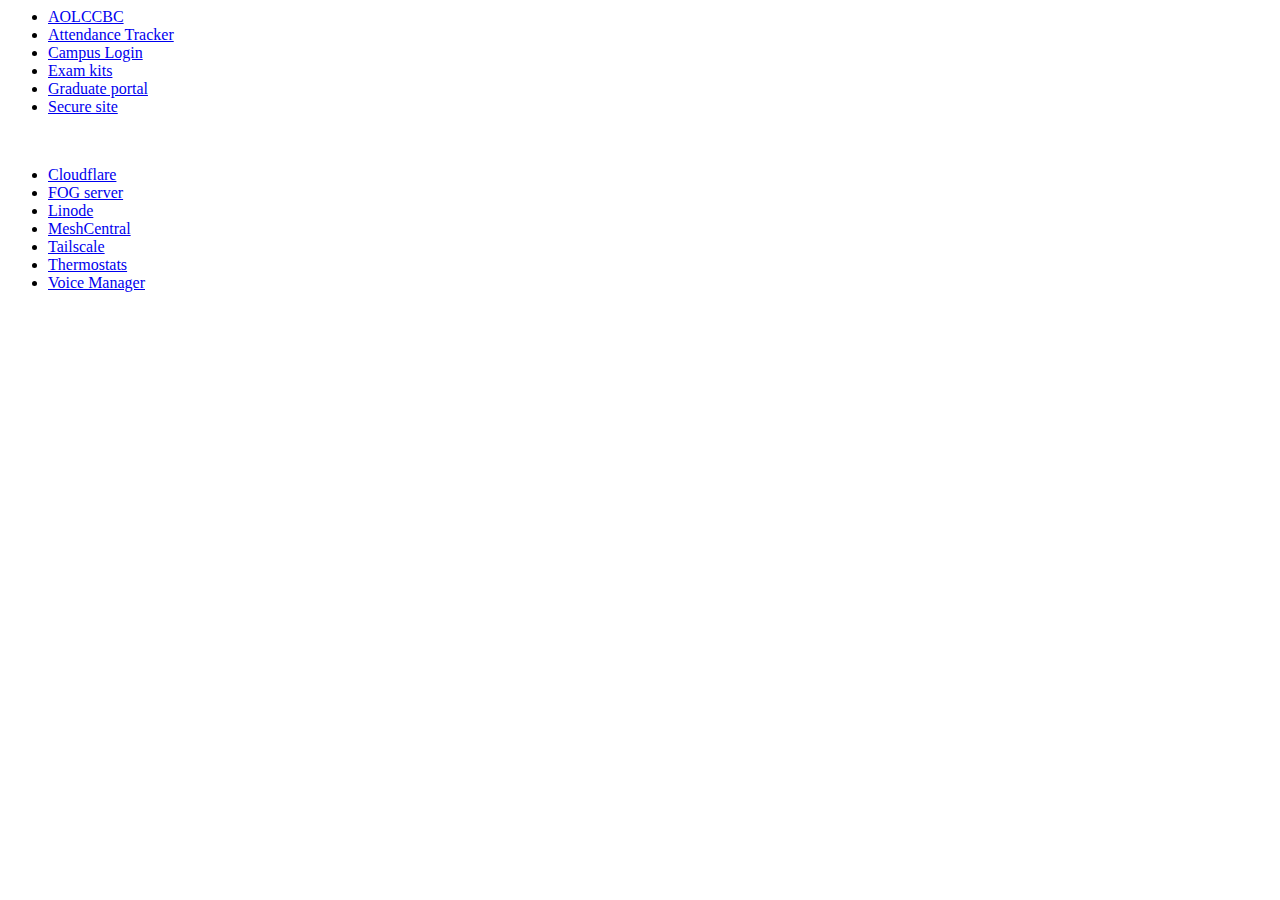
<file: adminit.html>
<html>
<head>
	<title>IT/Administration Links</title>
</head>
<body>
	<ul>
		<li><a href="https://aolccbc.com">AOLCCBC</a></li>
		<li><a href="https://acmeweb.academyoflearning.net/Forms/AttendanceLogin.aspx">Attendance Tracker</a></li>
		<li><a href="https://my.campuslogin.com/">Campus Login</a></li>
		<li><a href="https://aolccbc.com/examkits/">Exam kits</a></li>
		<li><a href="https://www.academyoflearning.com/graduates/login/">Graduate portal</a></li>
		<li><a href="https://aolc.academyoflearning.net/Account/Login.aspx?ReturnUrl=/">Secure site</a></li>
	</ul><br />
	<ul>
		<li><a href="https://dash.cloudflare.com/login">Cloudflare</a></li>
		<li><a href="http://fogserver./fog/management/index.php?node=home">FOG server</a></li>
		<li><a href="https://login.linode.com/login">Linode</a></li>
		<li><a href="https://li2216-31.members.linode.com/">MeshCentral</a></li>
		<li><a href="https://login.tailscale.com/login?next_url=/welcome">Tailscale</a></li>
		<li><a href="https://manager.sensicomfort.com/login?returnUrl=%2Fdashboard">Thermostats</a></li>
		<li><a href="https://login-businessconnect.telus.com/sw.html?responseType=code&clientId=DE0Af3c63a68092734D333990A0401D349EEd9bdc46e80ec158238C3D857A92A&brandId=7310&state=1607970319553&localeId=en_US&endpointId=&session=-745438668067109419&display=page&prompt=login%20sso&scope=&appUrlScheme=https%3A%2F%2Fvoicemanager.businessconnect.telus.com%2Fmobile%2Foauthredirect&ui_options=show_back_to_app%20external_popup%20hide_consent%20hide_select_account&code_challenge=&code_challenge_method=&hideNavigationBar=true&appName=SW&response_hint=login_type%20login_id%20remember_me%20locale_id%20mailbox_id&force=true#/enterCredential">Voice Manager</a></li>
	</ul>
</body>
</html>
</file>
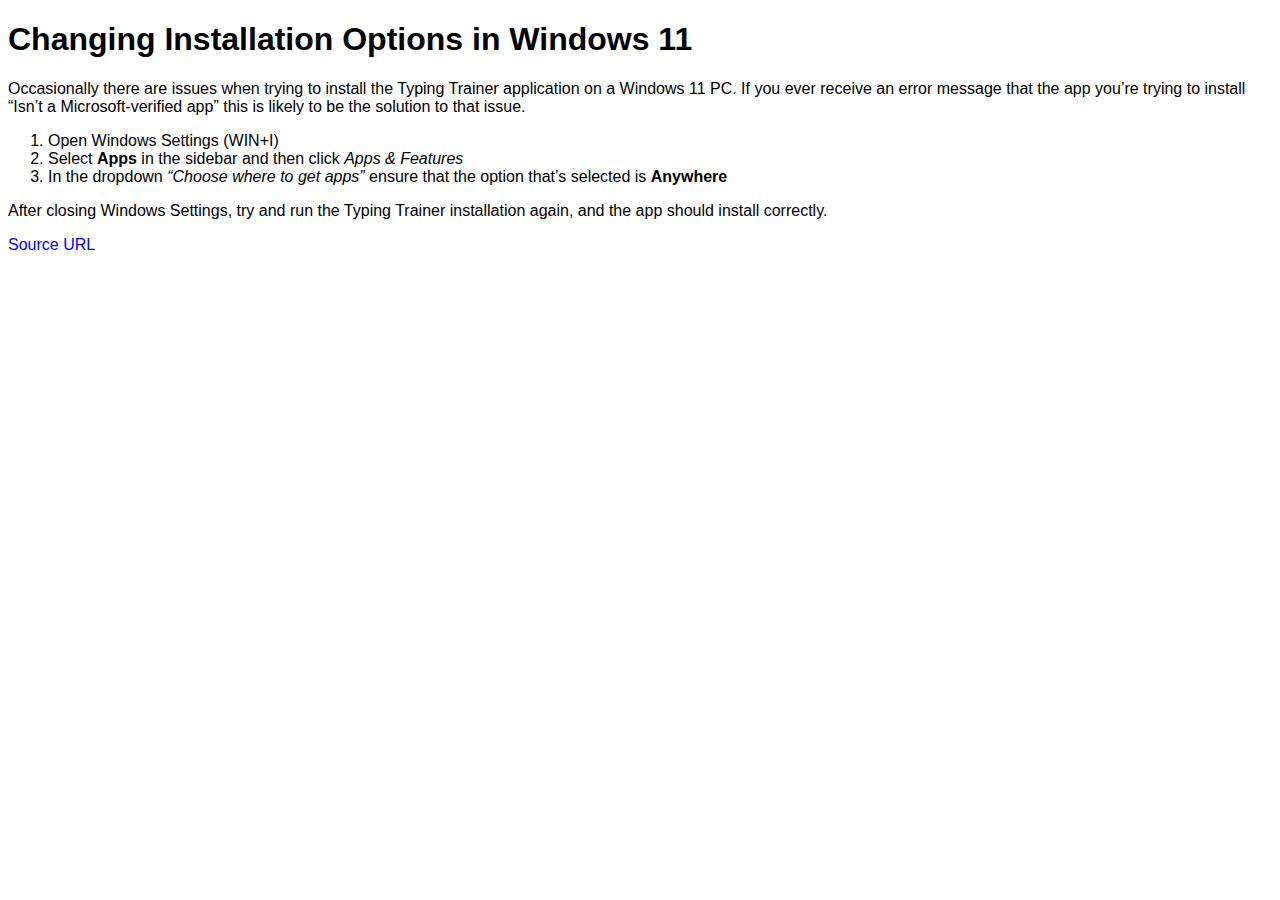
<file: install.html>
<!DOCTYPE html><html><head><meta charset="utf-8"><title>Install from Anywhere.md</title><style></style>
<link rel="stylesheet" href="stylesheet.css">
</head><body id="preview">
<h1 class="code-line" data-line-start=0 data-line-end=1><a id="Changing_Installation_Options_in_Windows_11_0"></a>Changing Installation Options in Windows 11</h1>
<p class="has-line-data" data-line-start="2" data-line-end="3">Occasionally there are issues when trying to install the Typing Trainer application on a Windows 11 PC. If you ever receive an error message that the app you’re trying to install “Isn’t a Microsoft-verified app” this is likely to be the solution to that issue.</p>
<ol>
<li class="has-line-data" data-line-start="4" data-line-end="5">Open Windows Settings (WIN+I)</li>
<li class="has-line-data" data-line-start="5" data-line-end="6">Select <strong>Apps</strong> in the sidebar and then click <em>Apps &amp; Features</em></li>
<li class="has-line-data" data-line-start="6" data-line-end="8">In the dropdown <em>“Choose where to get apps”</em> ensure that the option that’s selected is <strong>Anywhere</strong></li>
</ol>
<p class="has-line-data" data-line-start="8" data-line-end="9">After closing Windows Settings, try and run the Typing Trainer installation again, and the app should install correctly.</p>
<p class="has-line-data" data-line-start="10" data-line-end="11"><a href="https://www.howtogeek.com/744621/how-to-only-allow-apps-from-the-store-on-windows-11/#:~:text=When%20Windows%20Settings%20opens%2C%20select,re%20free%20to%20close%20Settings.">Source URL</a></p>
</body></html>
</file>
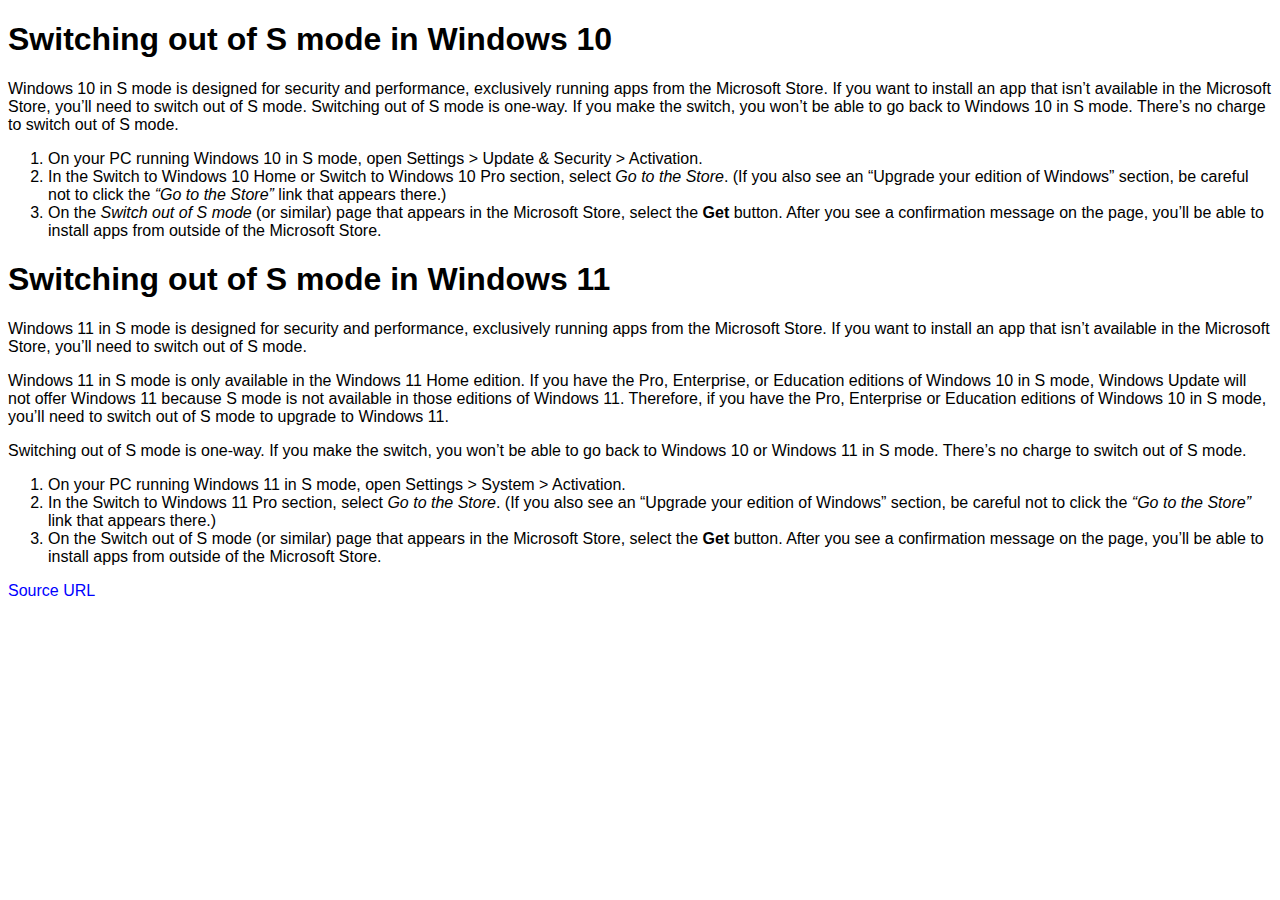
<file: s-mode.html>
<!DOCTYPE html><html><head><meta charset="utf-8"><title>Switching out of S-Mode.md</title><style></style>
<link rel="stylesheet" href="stylesheet.css">
</head><body id="preview">
<h1 class="code-line" data-line-start=0 data-line-end=1><a id="Switching_out_of_S_mode_in_Windows_10_0"></a>Switching out of S mode in Windows 10</h1>
<p class="has-line-data" data-line-start="2" data-line-end="3">Windows 10 in S mode is designed for security and performance, exclusively running apps from the Microsoft Store. If you want to install an app that isn’t available in the Microsoft Store, you’ll need to switch out of S mode. Switching out of S mode is one-way. If you make the switch, you won’t be able to go back to Windows 10 in S mode. There’s no charge to switch out of S mode.</p>
<ol>
<li class="has-line-data" data-line-start="4" data-line-end="5">On your PC running Windows 10 in S mode, open Settings &gt; Update &amp; Security &gt; Activation.</li>
<li class="has-line-data" data-line-start="5" data-line-end="6">In the Switch to Windows 10 Home or Switch to Windows 10 Pro section, select <em>Go to the Store</em>. (If you also see an “Upgrade your edition of Windows” section, be careful not to click the <em>“Go to the Store”</em> link that appears there.)</li>
<li class="has-line-data" data-line-start="6" data-line-end="8">On the <em>Switch out of S mode</em> (or similar) page that appears in the Microsoft Store, select the <strong>Get</strong> button. After you see a confirmation message on the page, you’ll be able to install apps from outside of the Microsoft Store.</li>
</ol>
<h1 class="code-line" data-line-start=8 data-line-end=9><a id="Switching_out_of_S_mode_in_Windows_11_8"></a>Switching out of S mode in Windows 11</h1>
<p class="has-line-data" data-line-start="10" data-line-end="11">Windows 11 in S mode is designed for security and performance, exclusively running apps from the Microsoft Store. If you want to install an app that isn’t available in the Microsoft Store, you’ll need to switch out of S mode.</p>
<p class="has-line-data" data-line-start="12" data-line-end="13">Windows 11 in S mode is only available in the Windows 11 Home edition. If you have the Pro, Enterprise, or Education editions of Windows 10 in S mode, Windows Update will not offer Windows 11 because S mode is not available in those editions of Windows 11. Therefore, if you have the Pro, Enterprise or Education editions of Windows 10 in S mode, you’ll need to switch out of S mode to upgrade to Windows 11.</p>
<p class="has-line-data" data-line-start="14" data-line-end="15">Switching out of S mode is one-way. If you make the switch, you won’t be able to go back to Windows 10 or Windows 11 in S mode. There’s no charge to switch out of S mode.</p>
<ol>
<li class="has-line-data" data-line-start="16" data-line-end="17">On your PC running Windows 11 in S mode, open Settings &gt; System &gt; Activation.</li>
<li class="has-line-data" data-line-start="17" data-line-end="18">In the Switch to Windows 11 Pro section, select <em>Go to the Store</em>. (If you also see an “Upgrade your edition of Windows” section, be careful not to click the <em>“Go to the Store”</em> link that appears there.)</li>
<li class="has-line-data" data-line-start="18" data-line-end="20">On the Switch out of S mode (or similar) page that appears in the Microsoft Store, select the <strong>Get</strong> button. After you see a confirmation message on the page, you’ll be able to install apps from outside of the Microsoft Store.</li>
</ol>
<p class="has-line-data" data-line-start="20" data-line-end="21"><a href="https://support.microsoft.com/en-us/windows/switching-out-of-s-mode-in-windows-4f56d9be-99ec-6983-119f-031bfb28a307#WindowsVersion=Windows_10">Source URL</a></p>
</body></html>
</file>
<file: stylesheet.css>
/* CSS script last modified: 3 August 2022 */

/* Section headers */
h1 {
	color:black;
	font-family:Arial;
}
	
h2 {
	color:black;
	font-family:Arial;
}

ol li {
	font-family:Arial;
	color:black;
}

/* Paragraph settings */
p {
	font-family:Arial;
	color:black;

/* Links */

	/* Unvisited link */
a:link {
	font-family:Arial;
	color:blue;
	text-decoration: none;
}

	/* Visited link */
a:visited {
	font-family:Arial;
	color:blue;
	text-decoration: none;
}

	/* Mouse over link */
a:hover {
	font-family:Arial;
	color:blue;
	text-decoration: none;
}

	/* Selected link */
a:active {
	font-family:Arial;
	color:blue;
	text-decoration: none;
}
</file>
